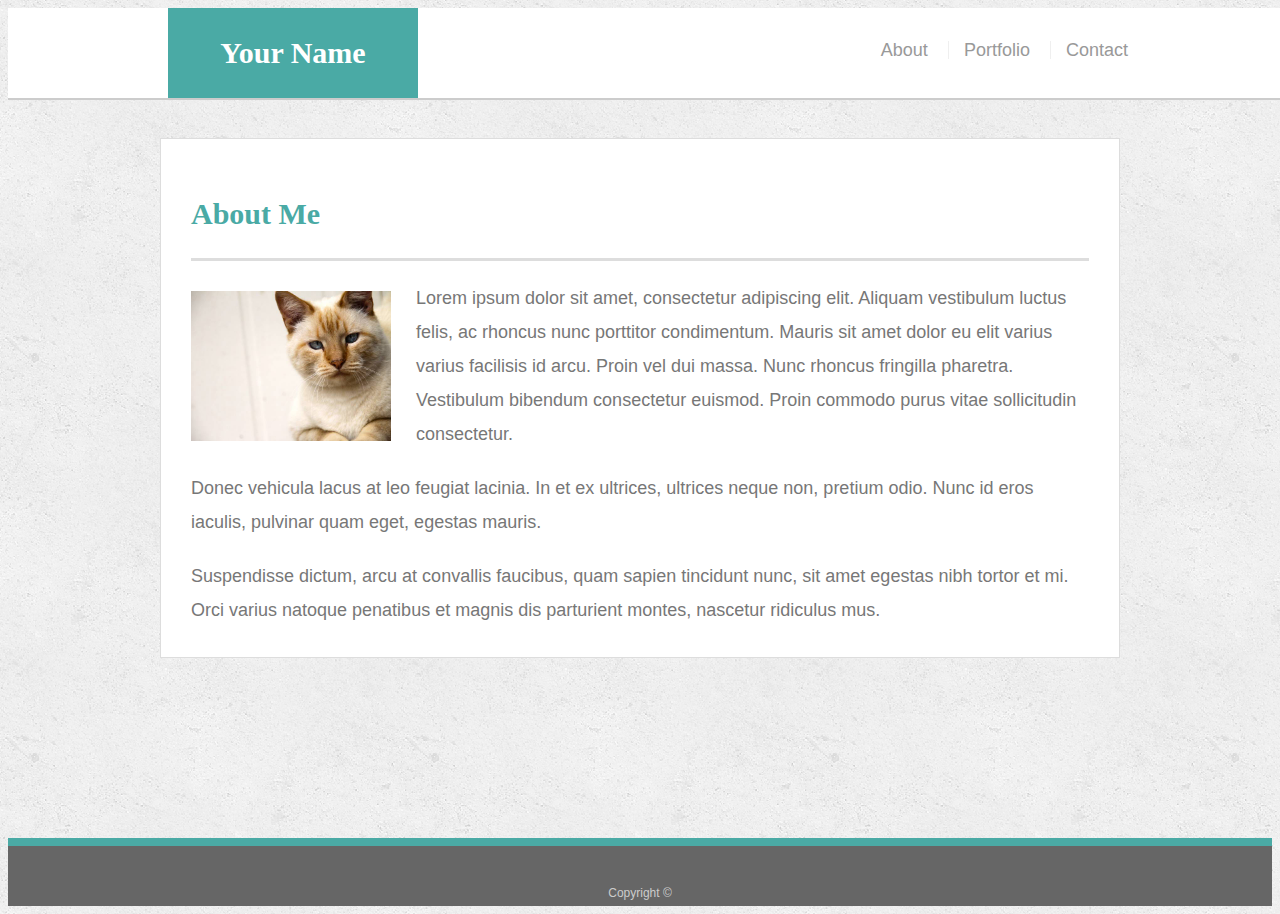
<file: index.html>
<!doctype html>
<html lang="en-us">

<head>
  <meta charset="UTF-8">
  <title>About | Your Name</title>

  <link rel="stylesheet" type="text/css" href="assets/css/style.css">
</head>

<body>

  <header id="masthead">
    <div class="container">
      <a href="index.html" id="logo">Your Name</a>
      <nav>
        <a href="index.html">About</a>
        <a href="portfolio.html">Portfolio</a>
        <a href="contact.html">Contact</a>
      </nav>
    </div>
  </header>

  <div id="main-container" class="container">
    <section class="main-section">
      <h1>About Me</h1>

      <img src="assets/images/cat.jpg" class="auth-image" alt="Your Name">

      <p>Lorem ipsum dolor sit amet, consectetur adipiscing elit. Aliquam vestibulum luctus felis, ac rhoncus nunc porttitor condimentum. Mauris sit amet dolor eu elit varius varius facilisis id arcu. Proin vel dui massa. Nunc rhoncus fringilla pharetra. Vestibulum bibendum consectetur euismod. Proin commodo purus vitae sollicitudin consectetur.</p>

      <p>Donec vehicula lacus at leo feugiat lacinia. In et ex ultrices, ultrices neque non, pretium odio. Nunc id eros iaculis, pulvinar quam eget, egestas mauris.</p>

      <p>Suspendisse dictum, arcu at convallis faucibus, quam sapien tincidunt nunc, sit amet egestas nibh tortor et mi. Orci varius natoque penatibus et magnis dis parturient montes, nascetur ridiculus mus.</p>

    </section>

  </div>

  <footer>
    <div class="container">
      Copyright &copy; 
    </div>
  </footer>
</body>

</html>
</file>
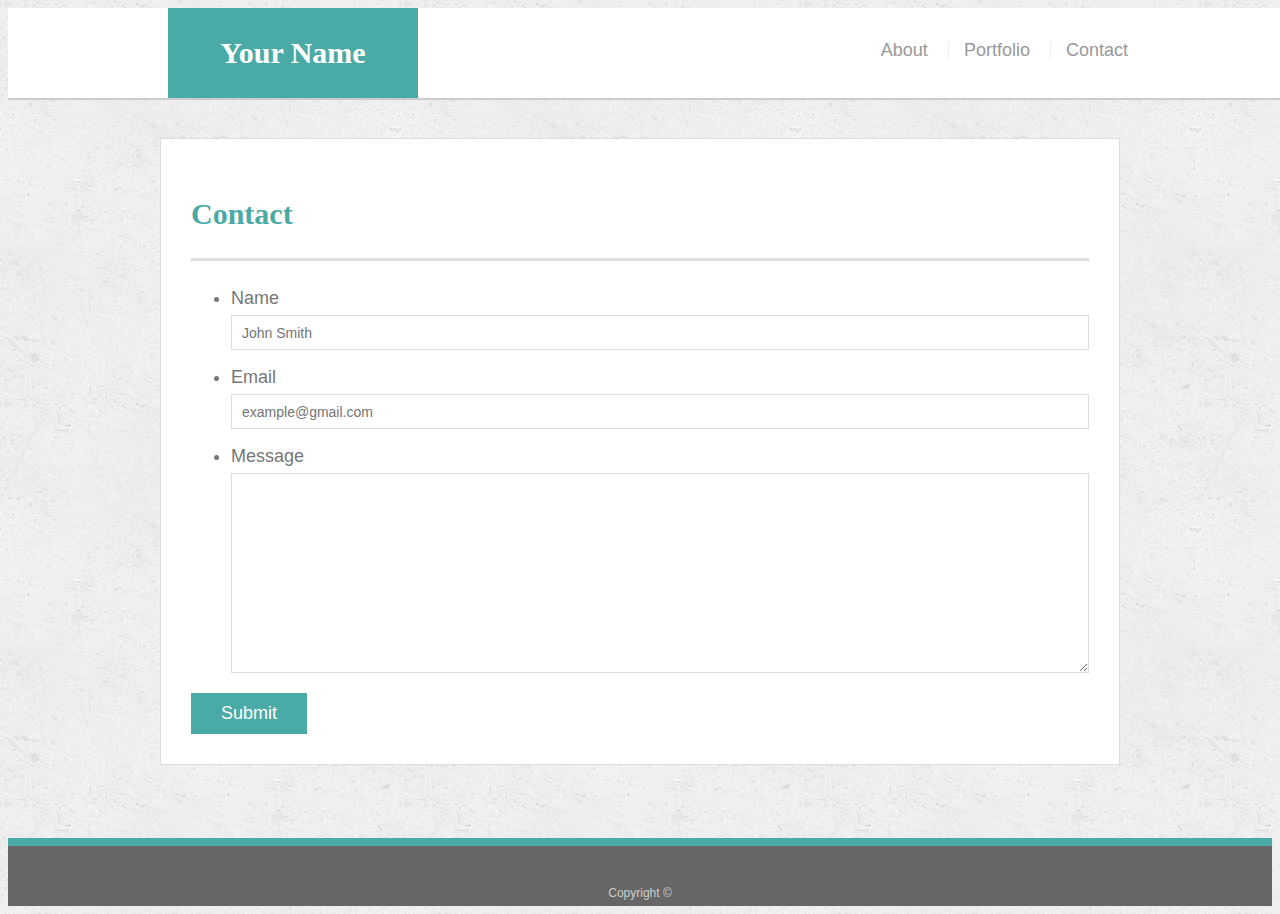
<file: contact.html>
<!doctype html>
<html lang="en-us">

<head>
  <meta charset="UTF-8">
  <title>Contact | Your Name</title>

  <link rel="stylesheet" type="text/css" href="assets/css/style.css">
</head>

<body>

  <header id="masthead">
    <div class="container">
      <a href="index.html" id="logo">Your Name</a>
      <nav>
        <a href="index.html">About</a>
        <a href="portfolio.html">Portfolio</a>
        <a href="contact.html">Contact</a>
      </nav>
    </div>
  </header>

  <div id="main-container" class="container">
    <section class="main-section">
      <h1>Contact</h1>

      <form id="contact-form">
        <ul>
          <li>
            <label for="name">Name</label>
            <input type="text" id="name" name="name" placeholder="John Smith" required="required">
          </li>
          <li>
            <label for="email">Email</label>
            <input type="email" id="email" name="email" placeholder="example@gmail.com" required="required">
          </li>
          <li>
            <label for="message">Message</label>
            <textarea id="message" name="message" required="required"></textarea>
          </li>
        </ul>
        <input type="submit">
      </form>

    </section>

  </div>

  <footer>
    <div class="container">
      Copyright &copy; 
    </div>
  </footer>
</body>

</html>
</file>
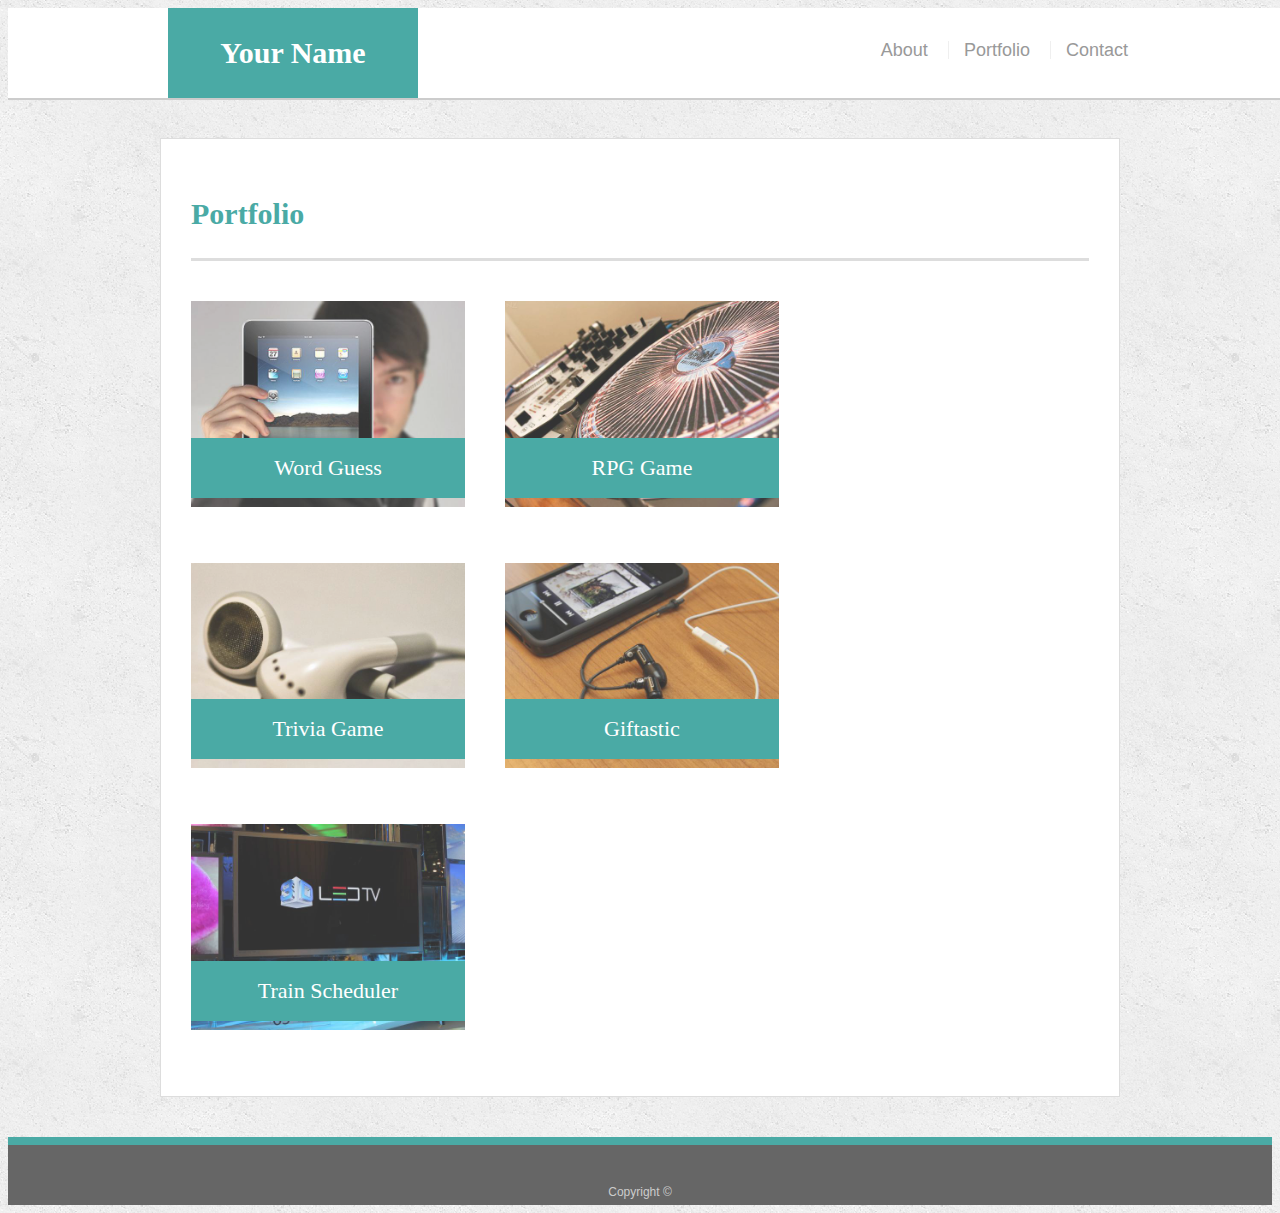
<file: portfolio.html>
<!doctype html>
<html lang="en-us">

<head>
  <meta charset="UTF-8">
  <title>Portfolio | Your Name</title>
  
  <link rel="stylesheet" type="text/css" href="assets/css/style.css">
</head>

<body>

  <header id="masthead">
    <div class="container">
      <a href="index.html" id="logo">Your Name</a>
      <nav>
        <a href="index.html">About</a>
        <a href="portfolio.html">Portfolio</a>
        <a href="contact.html">Contact</a>
      </nav>
    </div>
  </header>

  <div id="main-container" class="container">
    <section class="main-section">
      <h1>Portfolio</h1>

      <div class="work">
        <img src="assets/images/technics-q-c-640-480-1.jpg" alt="Word Guess">

        <h3>Word Guess</h3>
      </div>
      <div class="work">
        <img src="assets/images/technics-q-c-640-480-2.jpg" alt="RPG Game">

        <h3>RPG Game</h3>
      </div>
      <div class="work">
          
        <img src="assets/images/technics-q-c-640-480-5.jpg" alt="Trivia Game">
      </a>
        <h3>Trivia Game</h3>
      </div>
      <div class="work">
        <a href ="https://zebadiahmiller.github.io/Giftastic/">
        <img src="assets/images/technics-q-c-640-480-7.jpg" alt="Rutgers Info Widget">
      </a>

        <h3>Giftastic</h3>
      </div>
      <div class="work">
          <a href ="https://zebadiahmiller.github.io/Train-Scheduler/">
        <img src="assets/images/technics-q-c-640-480-9.jpg" alt="Rock Paper Scissors">
      </a>

        <h3>Train Scheduler</h3>
      </div>

    </section>

  </div>

  <footer>
    <div class="container">
      Copyright &copy;
    </div>
  </footer>
</body>

</html>
</file>
<file: assets/css/style.css>
body {
  font-family: Arial, "Helvetica Neue", Helvetica, sans-serif;
  font-size: 18px;
  line-height: 34px;
  color: #777777;
  background: url("../images/concrete_seamless.png");
}

* {
  box-sizing: border-box;
}

/* general */

.container {
  width: 100%;
  max-width: 960px;
  margin: 0 auto;
  clear: both;
}

h1,
h2,
h3,
p {
  margin-bottom: 20px;
}

p:last-child {
  margin-bottom: 0;
}

h1,
h2,
h3 {
  font-family: Georgia, Times, "Times New Roman", serif;
  font-weight: 700;
  color: #4aaaa5;
}

h1 {
  padding-bottom: 20px;
  font-size: 30px;
  line-height: 49px;
  border-bottom: 3px solid #dddddd;
}

h2,
h3 {
  font-size: 22px;
}

/* header */

#masthead {
  position: fixed;
  z-index: 99;
  width: 100%;
  margin: 0 0 30px;
  overflow: auto;
  color: #ffffff;
  background: #ffffff;
  border-bottom: 2px solid #cccccc;
}

#logo {
  float: left;
  width: 250px;
  height: 90px;
  font-family: Georgia, Times, "Times New Roman", serif;
  font-size: 30px;
  font-weight: 700;
  line-height: 90px;
  color: #ffffff;
  text-align: center;
  text-decoration: none;
  background: #4aaaa5;
}

nav {
  float: right;
  margin-top: 25px;
}

nav a {
  display: inline-block;
  padding-left: 15px;
  margin-left: 15px;
  line-height: 18px;
  color: #999;
  text-decoration: none;
  border-left: 1px solid #efefef;
}

nav a:first-child {
  border-left: 0 none;
}

/* footer */

footer {
  padding: 30px 0;
  clear: both;
  font-size: 12px;
  color: #ffffff;
  color: #cccccc;
  text-align: center;
  background: #666666;
  border-top: 8px solid #4aaaa5;
  height: 50px;
}

h3, h2 {
  padding-bottom: 20px;
  margin-bottom: 15px;
  line-height: 22px;
  border-bottom: 2px solid #eeeeee;
}

/* main */

#main-container {
  padding-top: 130px;
  min-height: calc(100vh - 70px);
}

.main-section {
  float: left;
  width: 100%;
  max-width: 960px;
  padding: 30px;
  margin: 0 0 40px;
  background: #ffffff;
  border: 1px solid #dddddd;
}

/* portfolio page */

.work {
  position: relative;
  float: left;
  width: 274px;
  margin: 20px 0 25px;
  overflow: auto;
}

.work:nth-child(even) {
  margin-right: 40px;
}

.work img {
  width: 100%;
  border: 0 none;
  opacity: 0.8;
}

.work h3 {
  position: absolute;
  bottom: 20px;
  width: 100%;
  padding: 15px;
  margin-bottom: 0;
  font-weight: 300;
  line-height: 30px;
  color: #ffffff;
  text-align: center;
  background: #4aaaa5;
  border-bottom: 0;
}

.auth-image {
  float: left;
  width: 200px;
  height: auto;
  margin-top: 10px;
  margin-right: 25px;
}

/* contact page */

#contact-form ul {
  margin-bottom: 20px;
}

#contact-form li {
  margin-bottom: 10px;
}

label,
input[type=text],
input[type=email],
textarea {
  display: block;
  width: 100%;
}

input[type=text],
input[type=email],
textarea {
  height: 35px;
  padding: 0 10px;
  font-size: 14px;
  border: 1px solid #dddddd;
}

textarea {
  height: 200px;
}

input[type=submit] {
  padding: 10px 30px;
  font-size: 18px;
  color: #ffffff;
  cursor: pointer;
  background: #4aaaa5;
  border: 0 none;
}

@media only screen and (max-width: 980px){
  .container{
    padding: 0 20px;
    max-width: 768px;

  }
  #main-container{
    padding-top: 130px;
  }
  .main-section{
    max-width: 600px;
  }
  .work{
    width: 45%;
    margin-bottom: 10px;
  }
  .work:nth-child(even){
    margin-right:0px
  }
  .work:nth-child(odd){
    float: right;
  }
  img{
    width:50%;
  }
 
}

@media only screen and (max-width: 768px){
  .container{
    padding: 0 20px;
    max-width: 640px;
    

  }
  #main-container{
    padding-top: 130px;
  }
  .main-section{
    max-width: 768px;
  }
  .work{
    width: 45%;
    margin-bottom: 10px;
  }
  .work:nth-child(even){
    margin-right:0px
  }
  .work:nth-child(odd){
    float: right;
  }
  img{
    width:50%;
  }

  
}

@media only screen and (max-width: 640px){
  .container{
    padding: 0 20px;
    max-width: 520px;

  }
  #main-container{
    padding-top: 130px;
  }
  .main-section{
    max-width: 640px;
    margin-top: 60px;
  }
 
  nav{
   
    text-align:center;
    
    
    width:100%;
    
  }
  nav a{
    width:20%;
    padding:0;
  }

  #logo, .work, img{
    width: 100%;
    
  }
  
}
</file>
